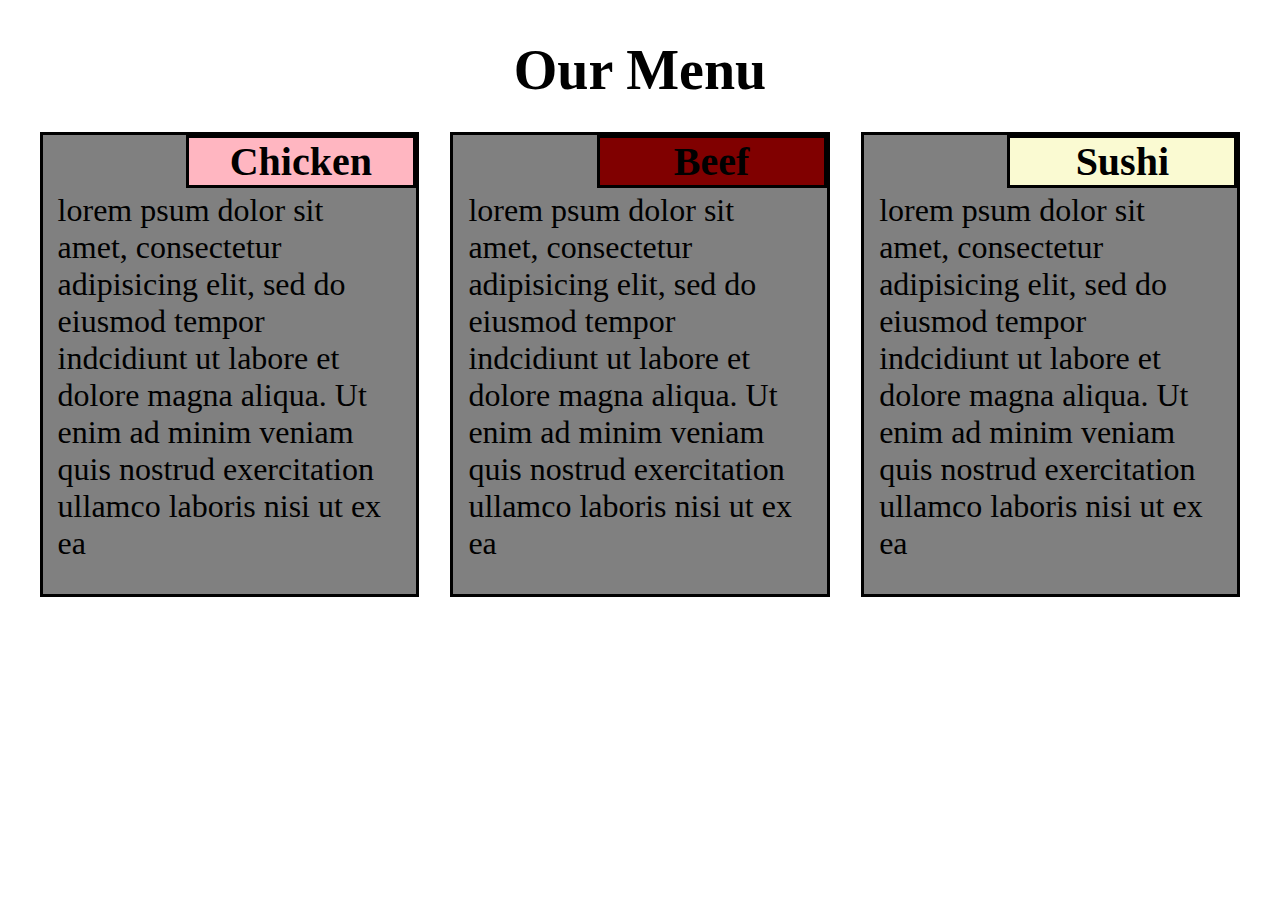
<file: module2-solution/index.html>
<!doctype html>
<!DOCTYPE html>
<html>
<head>
	<meta charset="utf-8">
	<meta name="viewport" content="width=device-width, initial-scale=1">
	<title>Assignment Solution for Module 2</title>
	<link rel="stylesheet" href="style.css">
</head>
<body>
	<h1>Our Menu</h1>
		<div class="row">
			<div class="col-lap-4 col-tab-6 mobile">
				<h1 class ="title" style="background: lightpink;">Chicken</h1>
				<p> lorem psum dolor sit amet, consectetur adipisicing elit, sed do eiusmod tempor indcidiunt ut labore et dolore magna aliqua. Ut enim ad minim veniam quis nostrud exercitation ullamco laboris nisi ut ex ea</p>
			</div>
			<div class="col-lap-4 col-tab-6 mobile">
				<h1 class ="title" style="background: maroon;">Beef</h1>
				<p> lorem psum dolor sit amet, consectetur adipisicing elit, sed do eiusmod tempor indcidiunt ut labore et dolore magna aliqua. Ut enim ad minim veniam quis nostrud exercitation ullamco laboris nisi ut ex ea</p>
			</div>
			<div class="col-lap-4 col-tab-12 mobile">
				<h1 class ="title" style="background: lightgoldenrodyellow;">Sushi</h1>
				<p> lorem psum dolor sit amet, consectetur adipisicing elit, sed do eiusmod tempor indcidiunt ut labore et dolore magna aliqua. Ut enim ad minim veniam quis nostrud exercitation ullamco laboris nisi ut ex ea</p>
			</div>
</body>
</html>
</file>
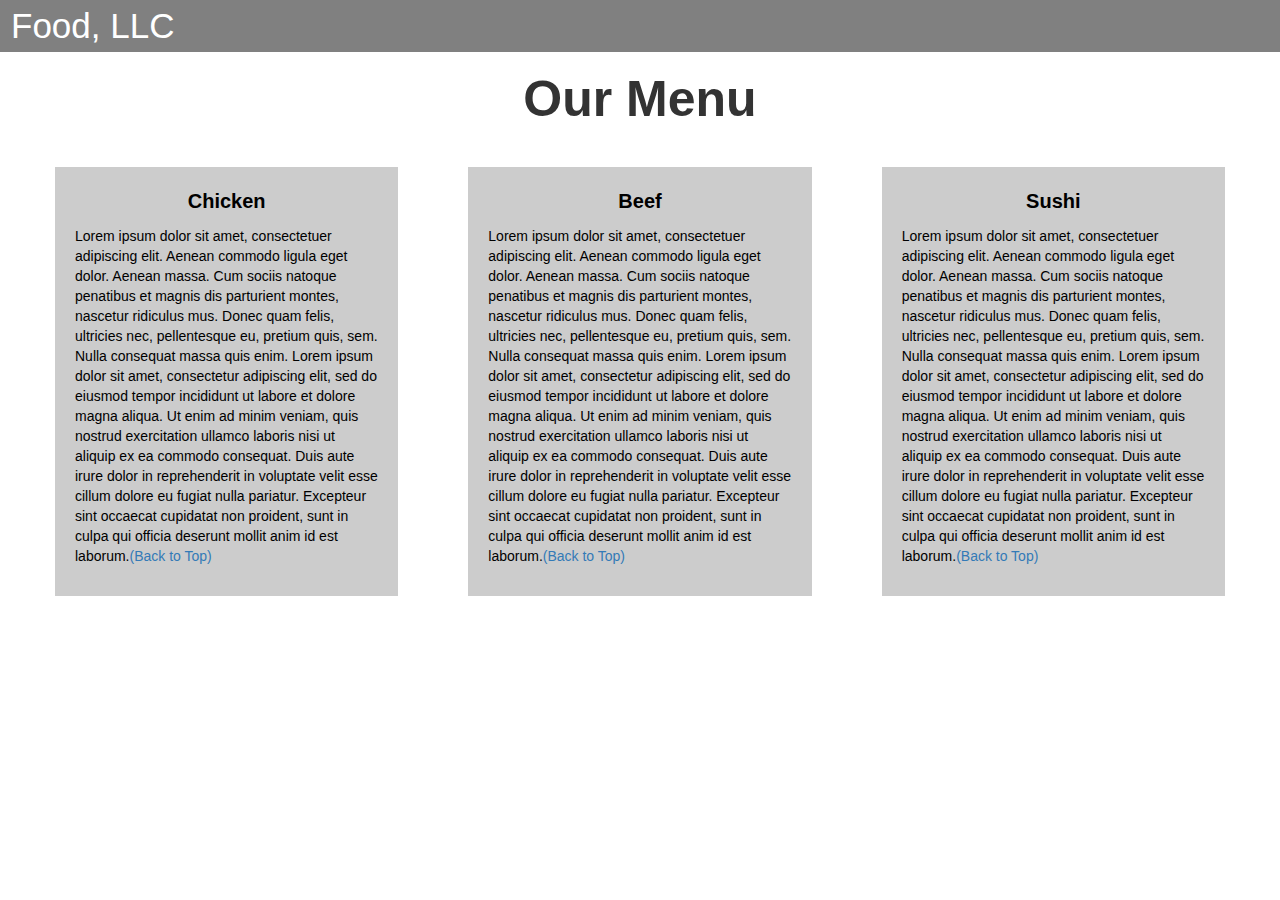
<file: module3-solution/index.html>
<!DOCTYPE html>
<html>
<head>

<title>Module 3</title>

  <meta name="viewport" content="width=device-width, initial-scale=1">
  <link rel="stylesheet" href="https://maxcdn.bootstrapcdn.com/bootstrap/3.3.7/css/bootstrap.min.css">
  <script src="https://ajax.googleapis.com/ajax/libs/jquery/3.3.1/jquery.min.js"></script>
  <script src="https://maxcdn.bootstrapcdn.com/bootstrap/3.3.7/js/bootstrap.min.js"></script>

</head>

<meta name="viewport" content="width=device-width, initial-scale=1">
<link rel="stylesheet" type="text/css" href="./css/styles.css">



<body>


<nav class="navbar" id="top">
  <div class="container-fluid">

    <div class="navbar-header">
      <button type="button" class="navbar-toggle" data-toggle="collapse" data-target="#myNavbar">
        <span class="icon-bar"></span>
        <span class="icon-bar"></span>
        <span class="icon-bar"></span> 
      </button>
      <a class="navbar-brand" href="#top">Food, LLC</a>
    </div>

    <div class="collapse" id="myNavbar">
      <ul class="nav navbar-nav visible-xs">
        <li><a class="menu-item" href="#Chicken">Chicken</a></li>
        <li><a class="menu-item" href="#Beef">Beef</a></li> 
        <li><a class="menu-item" href="#Sushi">Sushi</a></li> 
      </ul>
    </div>

  </div>
</nav>

<h1 class="main-title">Our Menu</h1>



<div class="row">

  <div class="col-lg-4 col-md-6 col-sm-12" id="Chicken">
    <div class="content-box">
      <p class="item-name">Chicken</p>
      <p>Lorem ipsum dolor sit amet, consectetuer adipiscing elit. Aenean commodo ligula eget dolor. Aenean massa. Cum sociis natoque penatibus et magnis dis parturient montes, nascetur ridiculus mus. Donec quam felis, ultricies nec, pellentesque eu, pretium quis, sem. Nulla consequat massa quis enim. Lorem ipsum dolor sit amet, consectetur adipiscing elit, sed do eiusmod tempor incididunt ut labore et dolore magna aliqua. Ut enim ad minim veniam, quis nostrud exercitation ullamco laboris nisi ut aliquip ex ea commodo consequat. Duis aute irure dolor in reprehenderit in voluptate velit esse cillum dolore eu fugiat nulla pariatur. Excepteur sint occaecat cupidatat non proident, sunt in culpa qui officia deserunt mollit anim id est laborum.<a href="#top">(Back to Top)</a></p>
    </div>
  </div>

  <div class="col-lg-4 col-md-6 col-sm-12" id="Beef">
    <div class="content-box">
      <p class="item-name">Beef</p>
      <p>Lorem ipsum dolor sit amet, consectetuer adipiscing elit. Aenean commodo ligula eget dolor. Aenean massa. Cum sociis natoque penatibus et magnis dis parturient montes, nascetur ridiculus mus. Donec quam felis, ultricies nec, pellentesque eu, pretium quis, sem. Nulla consequat massa quis enim. Lorem ipsum dolor sit amet, consectetur adipiscing elit, sed do eiusmod tempor incididunt ut labore et dolore magna aliqua. Ut enim ad minim veniam, quis nostrud exercitation ullamco laboris nisi ut aliquip ex ea commodo consequat. Duis aute irure dolor in reprehenderit in voluptate velit esse cillum dolore eu fugiat nulla pariatur. Excepteur sint occaecat cupidatat non proident, sunt in culpa qui officia deserunt mollit anim id est laborum.<a href="#top">(Back to Top)</a></p>
    </div>
  </div>


  <div class="col-lg-4 col-md-12 col-sm-12" id="Sushi">
    <div class="content-box">
      <p class="item-name">Sushi</p>
      <p>Lorem ipsum dolor sit amet, consectetuer adipiscing elit. Aenean commodo ligula eget dolor. Aenean massa. Cum sociis natoque penatibus et magnis dis parturient montes, nascetur ridiculus mus. Donec quam felis, ultricies nec, pellentesque eu, pretium quis, sem. Nulla consequat massa quis enim. Lorem ipsum dolor sit amet, consectetur adipiscing elit, sed do eiusmod tempor incididunt ut labore et dolore magna aliqua. Ut enim ad minim veniam, quis nostrud exercitation ullamco laboris nisi ut aliquip ex ea commodo consequat. Duis aute irure dolor in reprehenderit in voluptate velit esse cillum dolore eu fugiat nulla pariatur. Excepteur sint occaecat cupidatat non proident, sunt in culpa qui officia deserunt mollit anim id est laborum.<a href="#top">(Back to Top)</a></p>
    </div>
  </div>

</div>


</body>
</html>
</file>
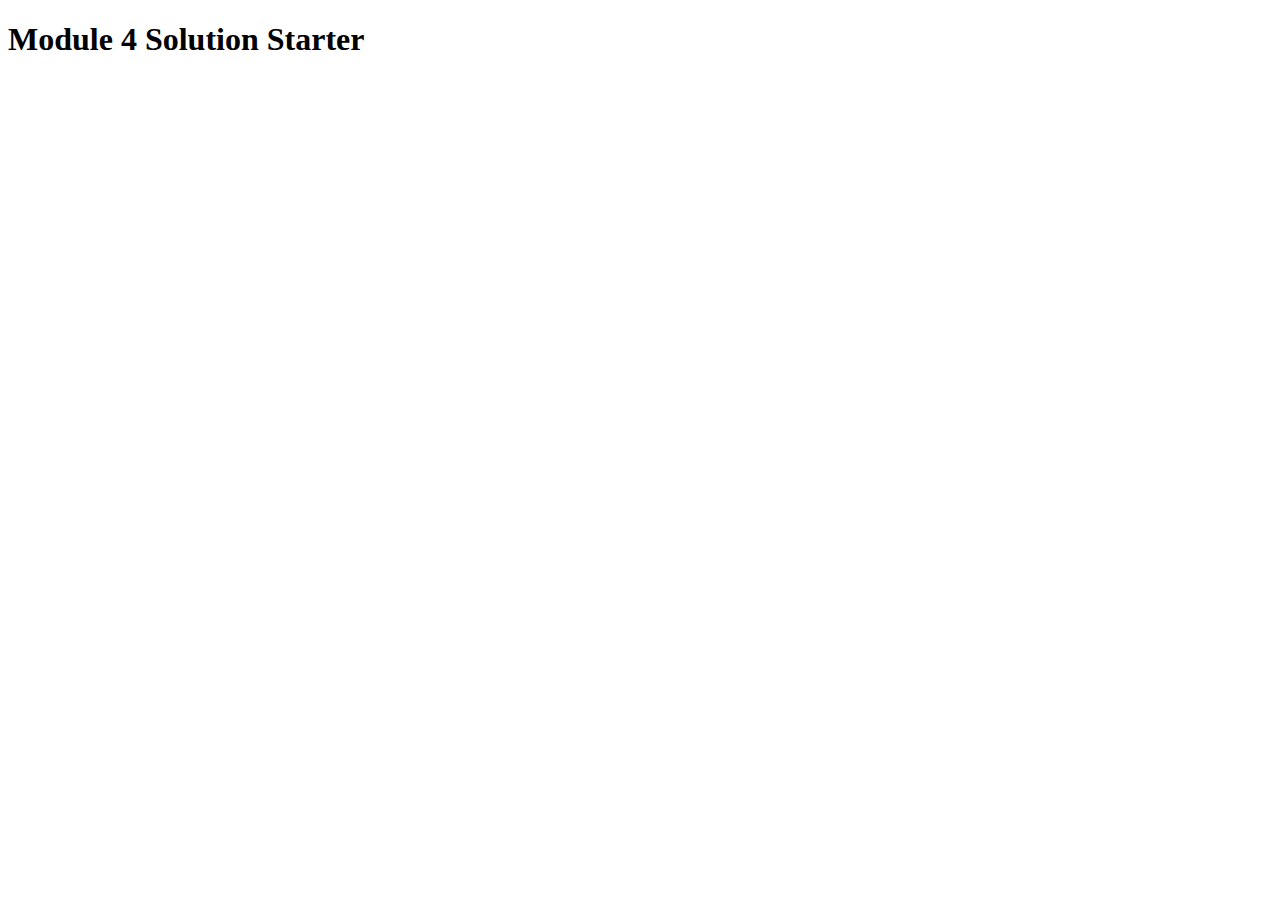
<file: module4-solution/index.html>
<!DOCTYPE html>
<html>
<head>
  <meta charset="utf-8">
  <title>Module 4 Solution Starter</title>
  <script>
    var names = []; // DO NOT REMOVE
  </script>
  <script src="SpeakHello.js"></script>
  <script src="SpeakGoodBye.js"></script>
  <script src="script.js"></script>
</head>
<body>
  <h1>Module 4 Solution Starter</h1>
</body>
</html>
</file>
<file: module2-solution/style.css>
*{
	box-sizing: border-box;
	margin 0;
	padding 0;
}
h1{
	margin-bottom: 30px;
	text-align: center;
	font-weight: 900;
	font-size: 56px;
}

p{
	font-size: 32px;
}

.row{
	flex-wrap: wrap;
	width: 100%;
}

.title{
	font-size: 40px;
	width: 230px;
	position: absolute;
	border: black solid 3px;
	top: 0;
	right:0;
	margin: 0 0 0 0;
}


/*Laptop device*/
@media (min-width: 992px){
	.col-lap-4{
		float: left;
		border: 3px solid black;
		padding: 25px 15px 0px 15px;
		background: gray;
		margin-left: 2.5%;
		width: 30%;
		position: relative;
	}
}

@media (min-width: 768px) and (max-width: 991px){
	.col-tab-6, .col-tab-12{
		float: left;
		border: 3px solid black;
		padding: 25px 15px 0px 15px;
		background: gray;
		margin-left: 2.5%;
		margin-bottom: 25px;
		position: relative;
	}

	.col-tab-6{
		width: 46.125%;
	}

	.col-tab-12{
		width: 95%;
	}
}


@media(max-width: 767px){
	.mobile{
		border: 3px solid black;
		padding: 25px 15px 0px 15px;
		background: gray;
		margin-left: 10%;
		margin-bottom: 25px;
		width: 80%;
		position: relative;

}
}
</file>
<file: module3-solution/css/styles.css>
.container-fluid{
	margin: 0;
	padding: 0;
}

.navbar{
	border-radius: 0px;
	background-color: gray;
}

.navbar-brand{
  font-size: 35px;
  color: white;
  padding-left: 25px;
}

.navbar-brand:hover{
	color: white;
}

.nav{
	margin: 0;
	padding: 0;
}

.navbar-nav{
  font-size: 25px;
  text-align: center;
  margin: 0;
  padding: 0;
}

.navbar-toggle{
	border: 2px solid white;
	margin-right: 25px;
}

.icon-bar{
	background-color: white;
}


.main-title{
  margin-bottom: 15px;
  text-align: center;
  font-size: 50px;
  font-family: "Comic Sans MS", cursive, sans-serif;
  font-weight: bold;
}

li{
	box-sizing: border-box;
	width: 100%;
}

.menu-item{
	padding: 0;
	margin: 0;
	width: 100%;
	background-color: white;
	border-bottom: 1px solid black;
	color: black;
	display: block;
}

.menu-item:hover{
	background-color: rgba(0,0,0,0.9);
	color: rgba(0,0,0,0.4);
}



.row{
	margin: 20px;
}

.content-box{
	margin: 20px;
	width: auto;
	height: auto;
	color: black;
	background-color: rgba(0,0,0,0.2);
	font-family: "Comic Sans MS", cursive, sans-serif;
	padding: 20px;
}

.item-name{
	text-align: center;
	font-size: 20px;
	font-weight: bold;
}

#top{

}
</file>
